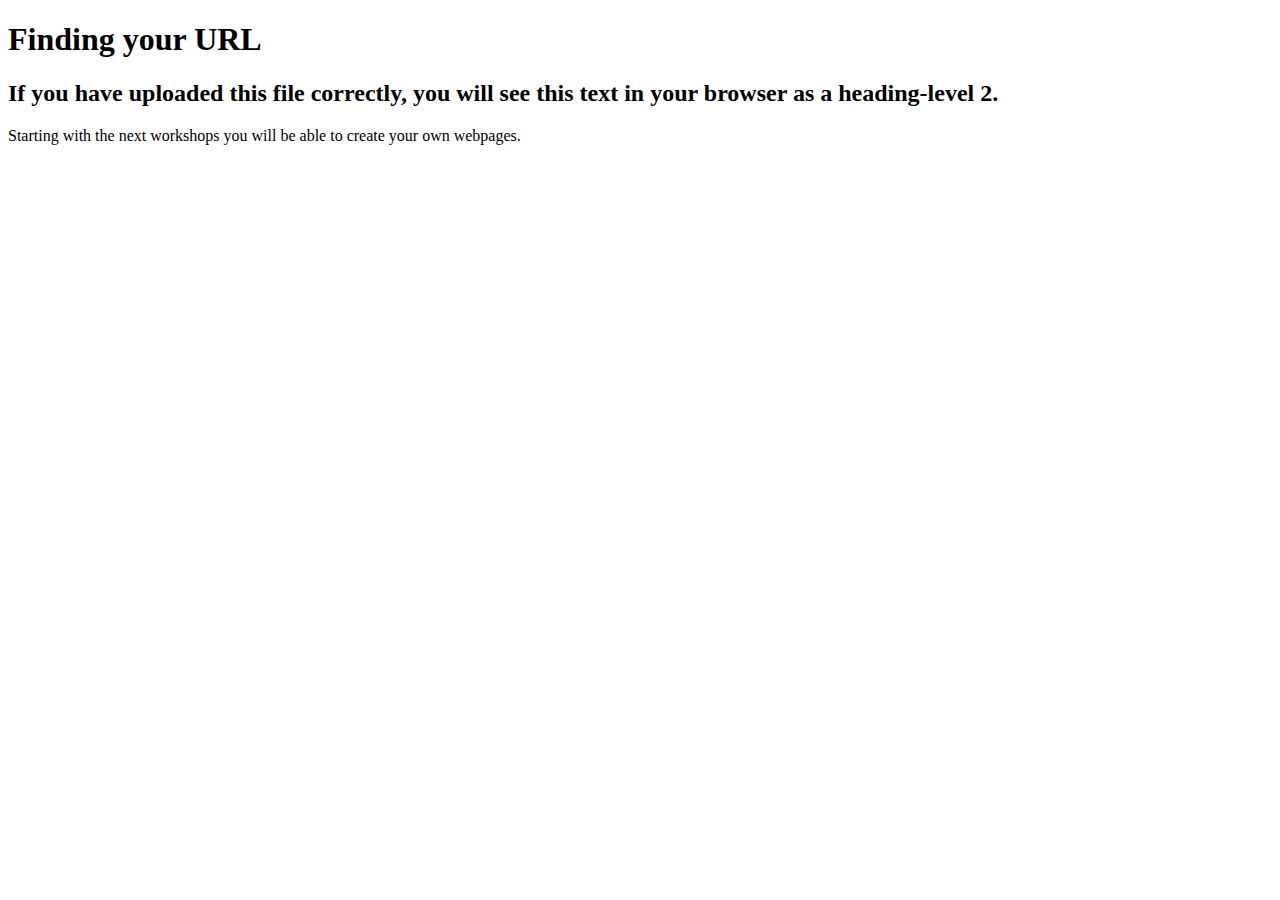
<file: test.html>
<!DOCTYPE html>
<html>
    
    <head>
        <meta charset="utf-8">
       <title>Finding Your URL</title>
        <meta name="description" content="Finding your URL in GitHub">
    </head>
    <body>
        
        <h1>Finding your URL</h1>
        <h2>If you have uploaded this file correctly, you will see this text in your browser as a heading-level 2.</h2>
        
        <p>
            Starting with the next workshops you will be able to create your own webpages.
        </p>
        
    
    </body>
</html>
</file>
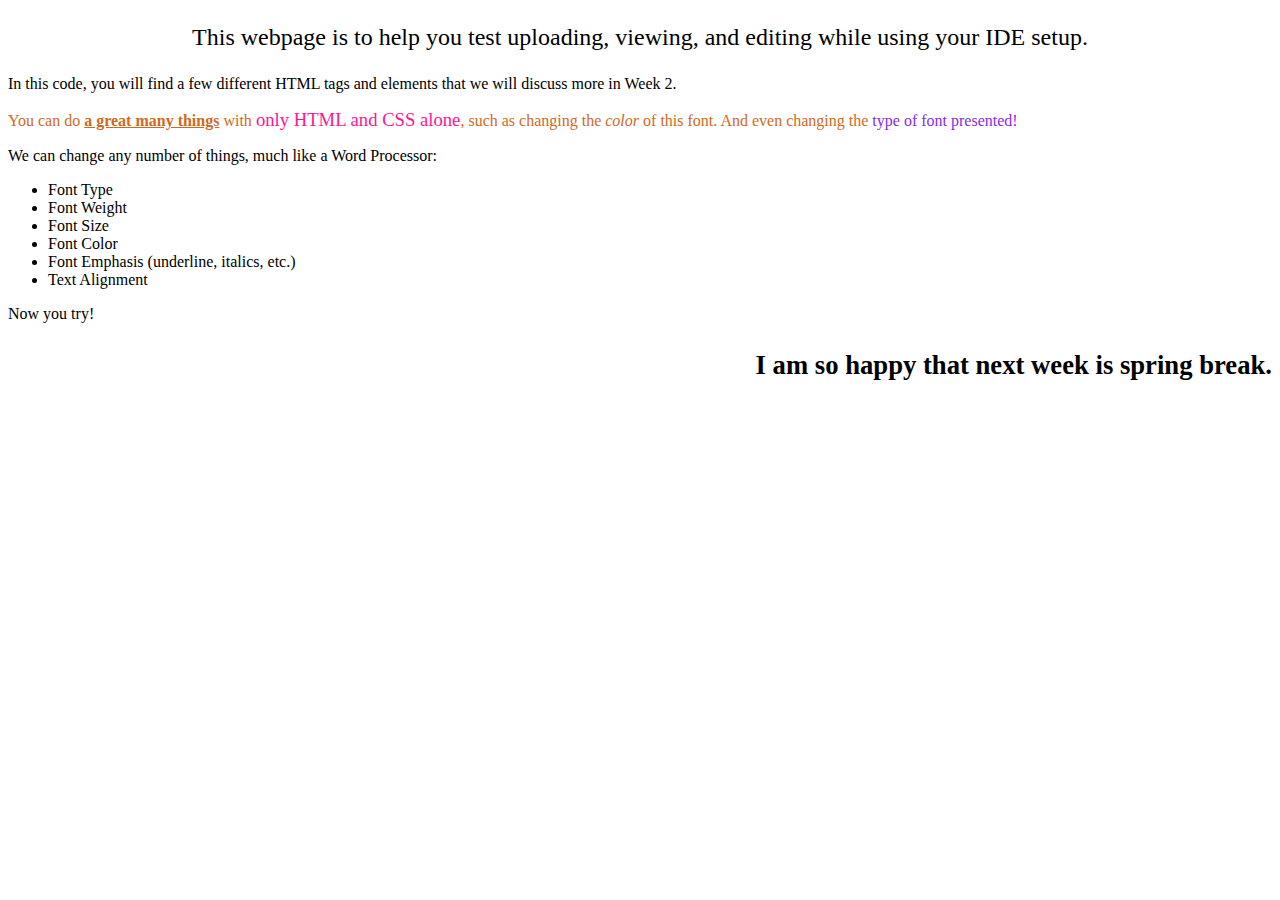
<file: webpageTest.html>
<!DOCTYPE html>
<html lang="en-US">
<head>
    <title>testing your website</title>
    <meta charset="utf-8">
</head>
<body>
<p style="text-align: center; font-size: 18pt;">This webpage is to help you test uploading, viewing, and editing while using your IDE setup.</p>
    
<p>In this code, you will find a few different HTML tags and elements that we will discuss more in Week 2.</p>
    <p style="color:chocolate;">You can do <span style="font-weight: 600; text-decoration: underline;"> a great many things</span> with <span style="font-size: 14pt; color: deeppink;">only HTML and CSS alone</span>, such as changing the <em>color</em> of this font. And even changing the <span style="font-family: cursive; color:blueviolet;"> type of font presented!</span></p>
    <p>We can change any number of things, much like a Word Processor:</p>
    <ul>
    <li>Font Type</li>
        <li>Font Weight</li>
        <li>Font Size</li>
        <li>Font Color</li>
        <li>Font Emphasis (underline, italics, etc.)</li>
        <li>Text Alignment</li>
    </ul>
    <p> Now you try! </p>
    <p style="text-align: right; font-weight: bold; font-size: 20pt;"> I am so happy that next week is spring break.</p>
    
</body>
</html>
</file>
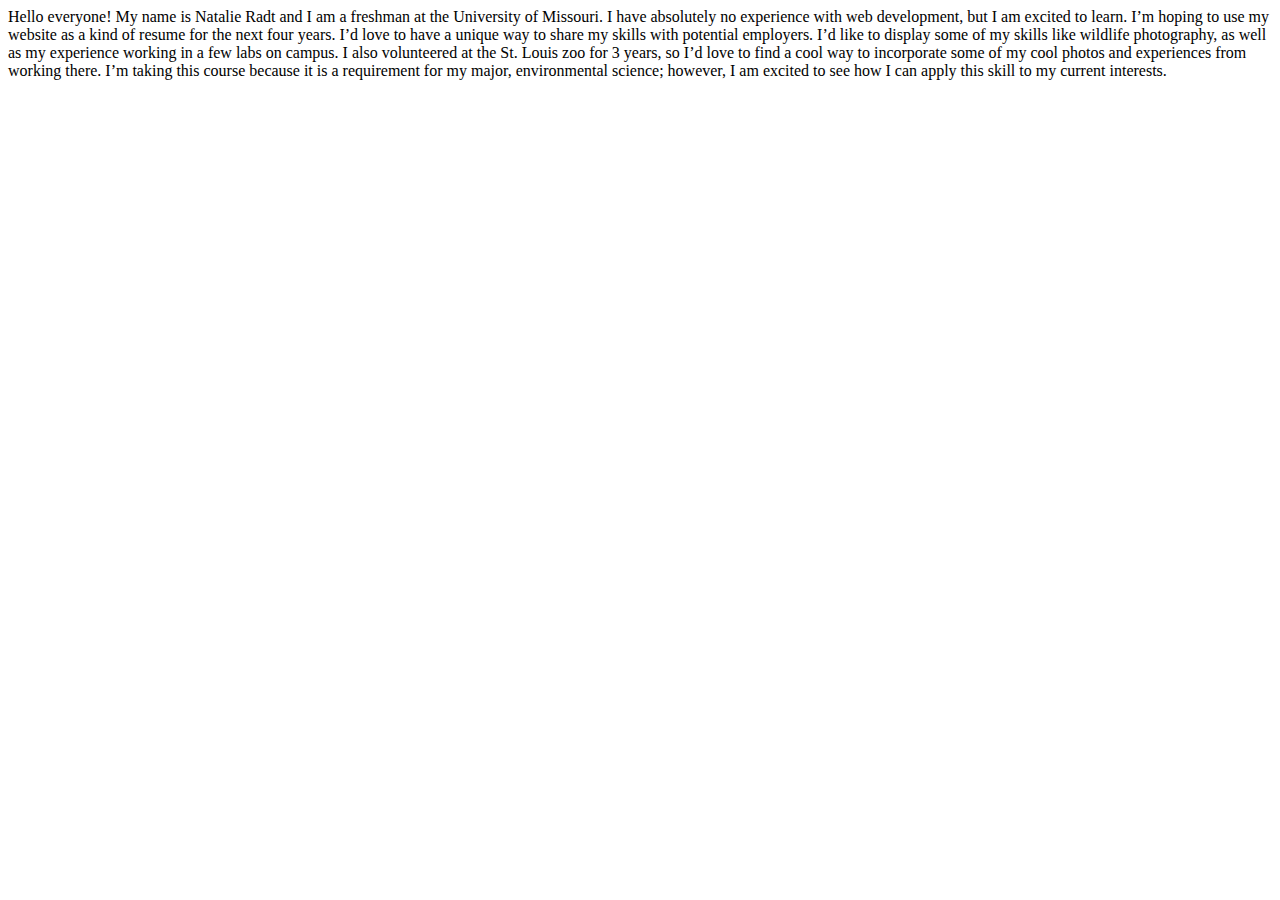
<file: islt_7310/IntroHTML_Radt.html>
<!DOCTYPE html>
<html lang="en-US">
<head>
<meta charset="utf-8">
 <title>Welcome to Natalie's Website</title>
 </head>
 <body>
 Hello everyone! My name is Natalie Radt and I am a freshman at the University of Missouri. I have absolutely no experience with web development, but I am excited to learn. I’m hoping to use my website as a kind of resume for the next four years. I’d love to have a unique way to share my skills with potential employers. I’d like to display some of my skills like wildlife photography, as well as my experience working in a few labs on campus. I also volunteered at the St. Louis zoo for 3 years, so I’d love to find a cool way to incorporate some of my cool photos and experiences from working there. I’m taking this course because it is a requirement for my major, environmental science; however, I am excited to see how I can apply this skill to my current interests.
 </body>
 </html>
</file>
